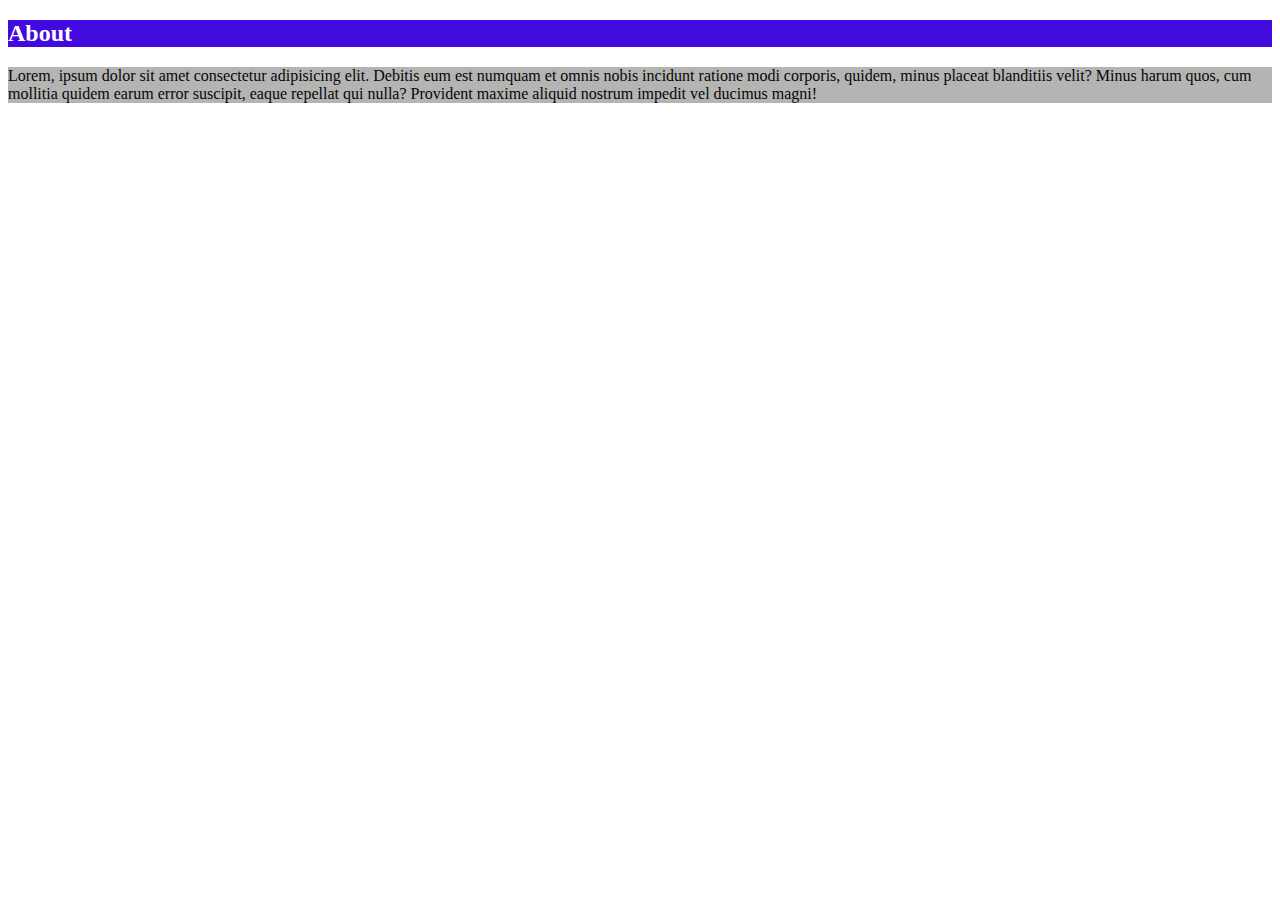
<file: about.html>
<!DOCTYPE html>
<html lang="en">
<head>
    <meta charset="UTF-8">
    <meta http-equiv="X-UA-Compatible" content="IE=edge">
    <meta name="viewport" content="width=device-width, initial-scale=1.0">
    <title>about</title>
    <style>
        header{
        background-color: rgb(66, 10, 223);
        color: white;
        font-weight: 15;
    }
    .ab{
        background-color: rgb(180, 180, 179);
        color: rgb(7, 7, 7);
    }

    </style>
</head>
<body>
    <header>
        <h2>About</h2>
    </header>
    <div class="ab">
        Lorem, ipsum dolor sit amet consectetur adipisicing elit. Debitis eum est numquam et omnis nobis incidunt ratione modi corporis, quidem, minus placeat blanditiis velit? Minus harum quos, cum mollitia quidem earum error suscipit, eaque repellat qui nulla? Provident maxime aliquid nostrum impedit vel ducimus magni!
    </div>
</body>
</html>
</file>
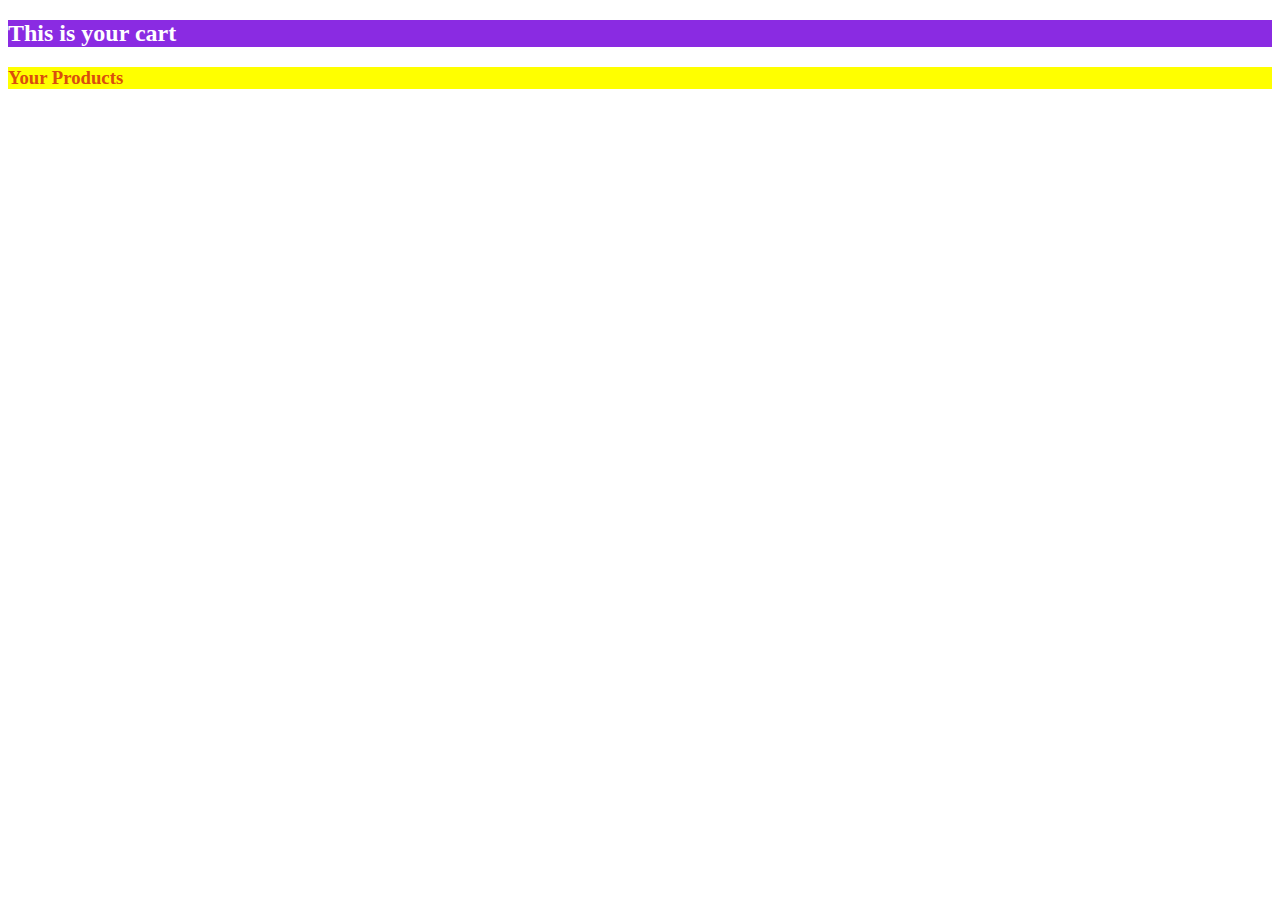
<file: cart.html>
<!DOCTYPE html>
<html lang="en">
<head>
    <meta charset="UTF-8">
    <meta http-equiv="X-UA-Compatible" content="IE=edge">
    <meta name="viewport" content="width=device-width, initial-scale=1.0">
    <title>cart</title>
    <style>
    header{
        background-color: blueviolet;
        color: white;
        font-weight: 15;
    }
    .cart1{
        background-color: yellow;
        color: rgb(218, 78, 13);
    }
    
    
    </style>
    
</head>
<body>
    <header>
        <h2>This is your cart</h2>
    </header>
    <div class="cart1">
        <h3>Your Products</h3>

    </div>
</body>
</html>
</file>
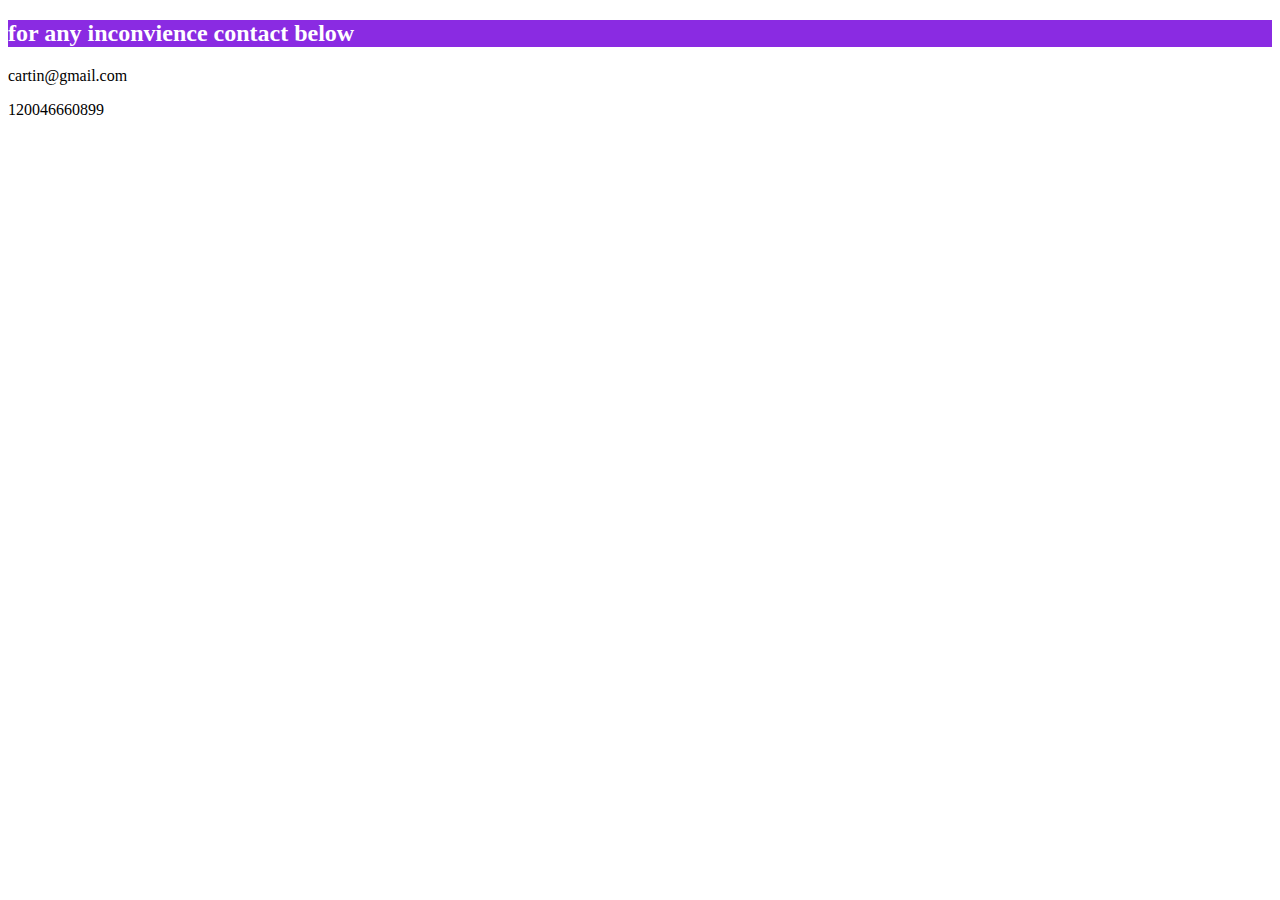
<file: contact.html>
<!DOCTYPE html>
<html lang="en">
<head>
    <meta charset="UTF-8">
    <meta http-equiv="X-UA-Compatible" content="IE=edge">
    <meta name="viewport" content="width=device-width, initial-scale=1.0">
    <title>contact</title>
    <style>
        header{
            background-color: blueviolet;
            color: white;
            font-weight: 15;
        }
    </style>
</head>
<body>
    <header>
        <h2>for any inconvience contact below</h2>
    </header>
    <div class="cont">
        <p>cartin@gmail.com</p>
        <p>120046660899</p>
    </div>
</body>
</html>
</file>
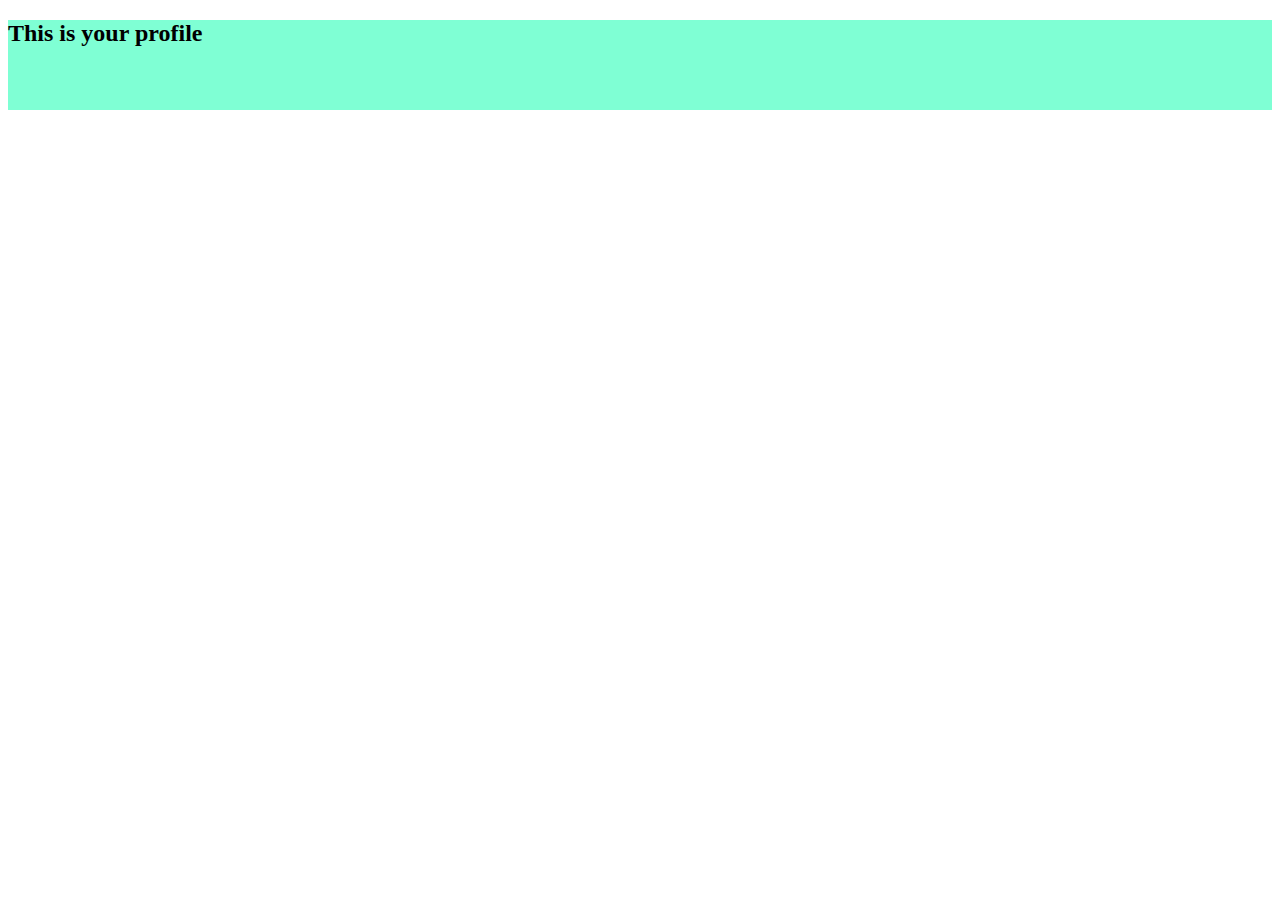
<file: profile.html>
<!DOCTYPE html>
<html lang="en">
<head>
    <meta charset="UTF-8">
    <meta http-equiv="X-UA-Compatible" content="IE=edge">
    <meta name="viewport" content="width=device-width, initial-scale=1.0">
    <title>profile</title>
    
    <style>
        header{
            background-color: aquamarine;
            font-size: medium
        }
        .prof{
            height: 10vh;
        }
    </style>
</head>
<body>
    <header>
        <h2 class="prof">This is your profile</h2>
    </header>
    
</body>
</html>
</file>
